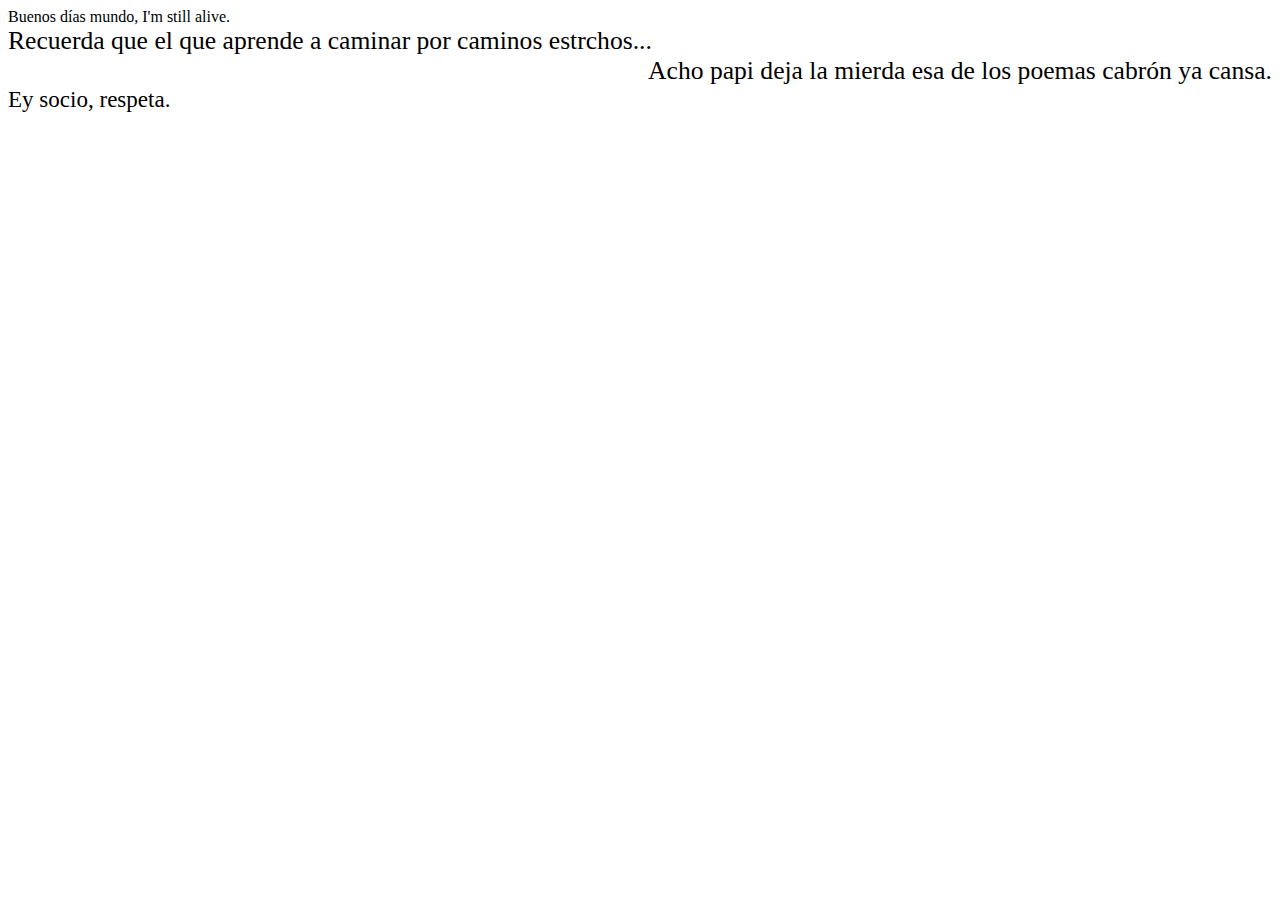
<file: index.html>
<!DOCTYPE html>
<html>
  <head>
    Buenos días mundo, I'm still alive.
    <meta charset="UTF-8">
    <link href="https://fonts.googleapis.com/css?family=Open+Sans:400,600,300" rel="stylesheet" type="text/css">
    <meta name="viewport" content="width=device-width, initial-scale=1">
    <style>
      @font-face {
        font-family: 'DejaVuSerifBold';
        src: url('/fonts/DejaVuSerif-Bold.ttf') format('truetype');
        font-weight: bold;
        font-style: normal;
      }
    </style>
  </head>
  <body>
    <div style="font-size: 2vw;">
      Recuerda que el que aprende a caminar por caminos estrchos...
    </div>
    <div style="font-size: 2vw; text-align: right;">
      Acho papi deja la mierda esa de los poemas cabrón ya cansa.
    </div>
    <div style="font-size: 1.8vw;">
      Ey socio, respeta.
    </div>
  </body>
</html>
</file>
